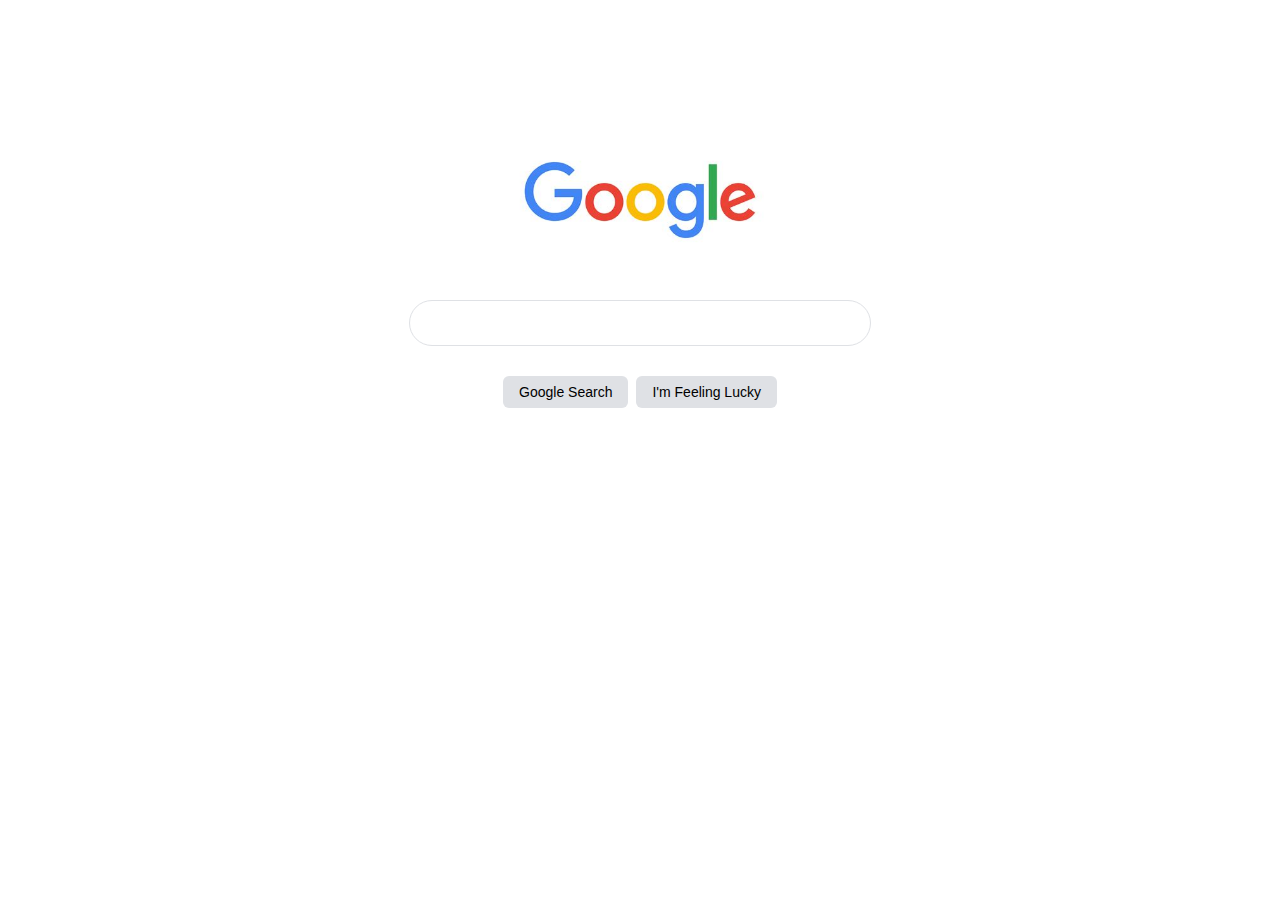
<file: html/index.html>
<!DOCTYPE html>
<html lang="en">
  <head>
    <meta charset="UTF-8" />
    <meta
      http-equiv="X-UA-Compatible"
      content="IE=edge" />
    <meta
      name="viewport"
      content="width=device-width, initial-scale=1.0" />
    <link
      rel="stylesheet"
      href="/css/styles.css" />
    <title>Google page</title>
  </head>
  <body>
    <div class="main">
      <img
        class="logo-img"
        src="/images/google.png" />
      <input
        class="search-input"
        type="text" />
      <div class="btn-wrapper">
        <button class="btn">Google Search</button>
        <button class="btn">I'm Feeling Lucky</button>
      </div>
    </div>
    <!-- <p>We protect your privacy. <a href="blog.html">Learn how.</a></p> -->
  </body>
</html>
</file>
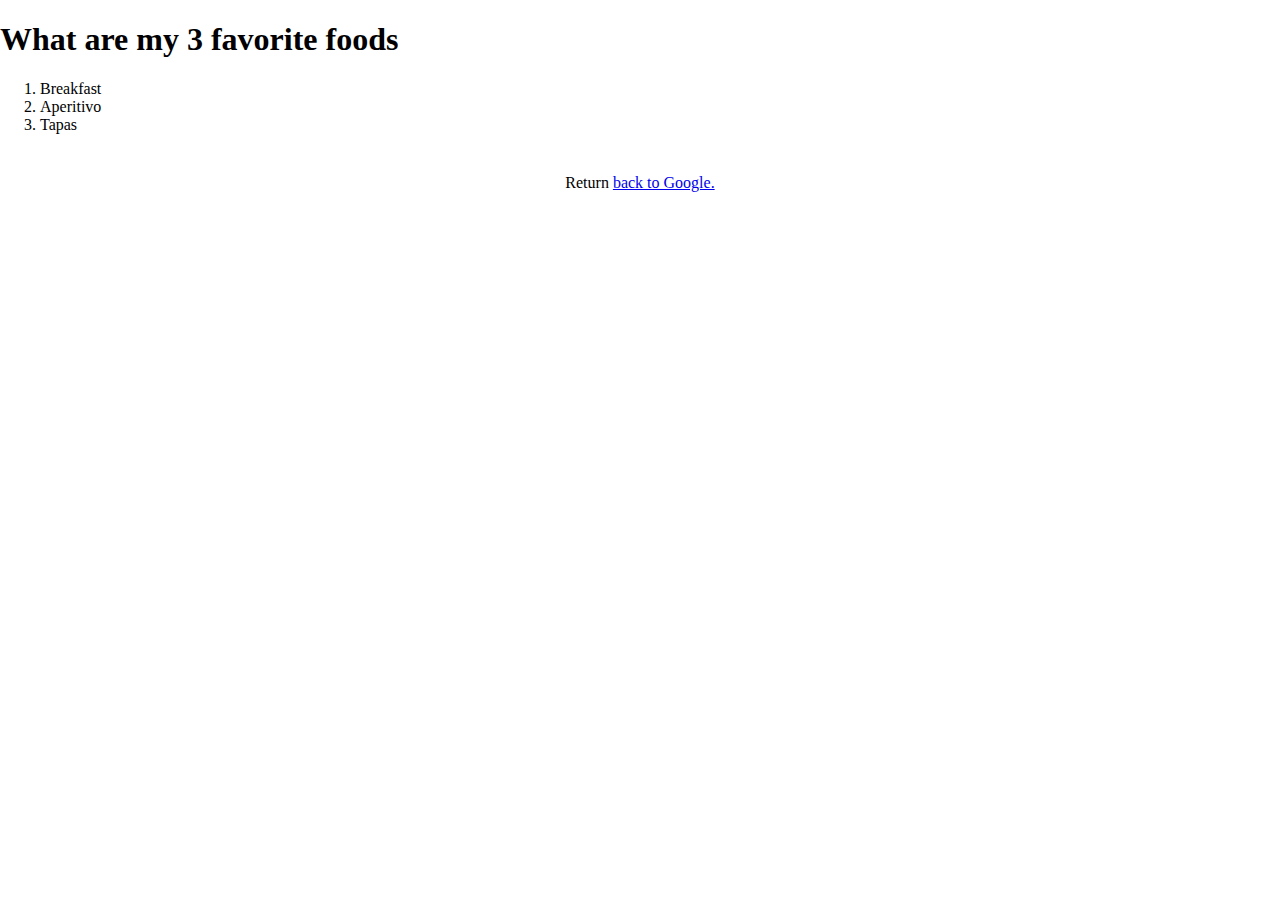
<file: html/blog.html>
<!DOCTYPE html>
<html lang="en">
  <head>
    <meta charset="UTF-8" />
    <meta
      http-equiv="X-UA-Compatible"
      content="IE=edge" />
    <meta
      name="viewport"
      content="width=device-width, initial-scale=1.0" />
    <link
      rel="stylesheet"
      href="/css/personal-website.css" />
    <title>My favorite foods</title>
  </head>
  <body>
    <h1>What are my 3 favorite foods</h1>
    <ol>
      <li>Breakfast</li>
      <li>Aperitivo</li>
      <li>Tapas</li>
    </ol>

    <p>Return <a href="/html/index.html">back to Google.</a></p>
  </body>
</html>
</file>
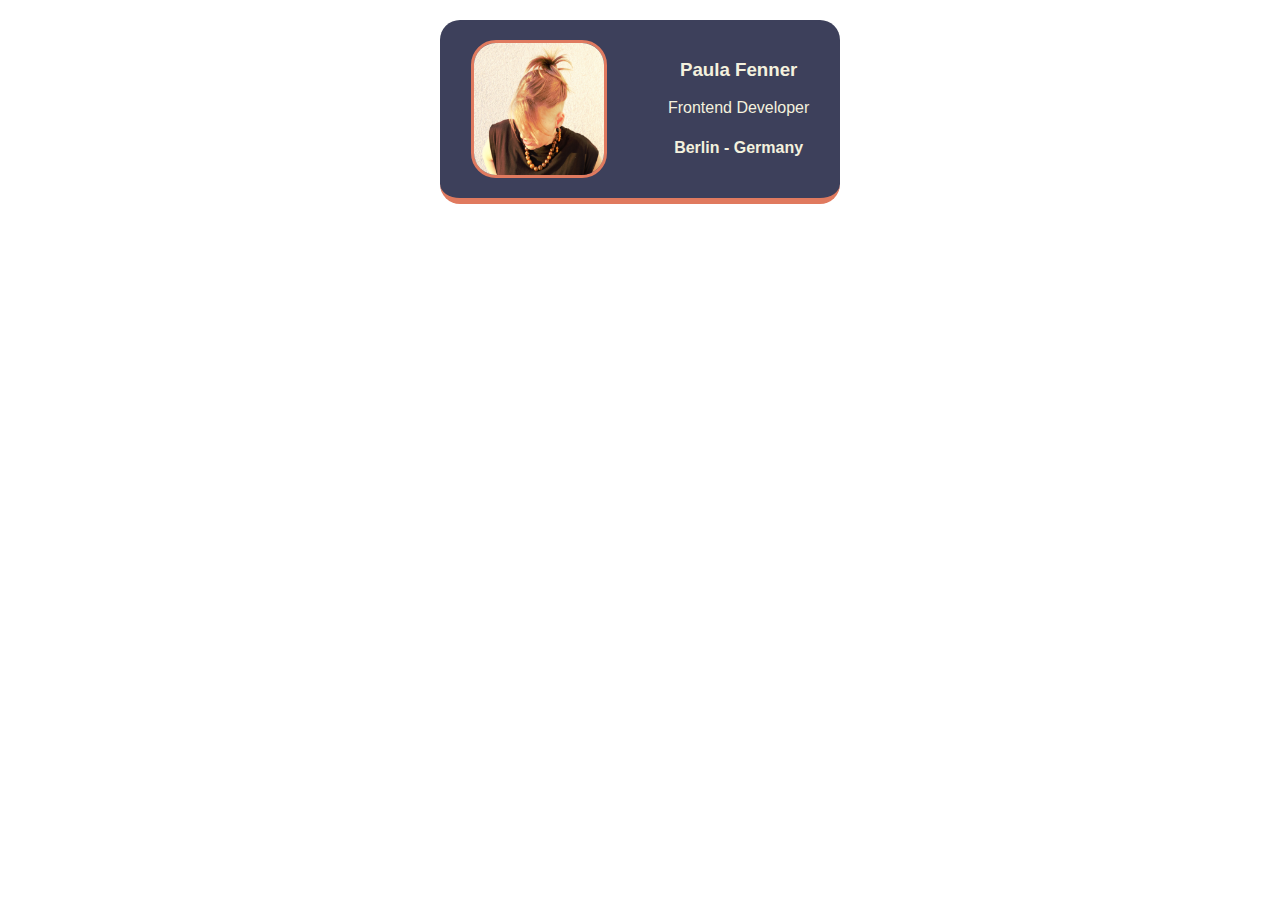
<file: html/card.html>
<html>
  <head>
    <link
      rel="stylesheet"
      href="/css/card.css" />
  </head>
  <body>
    <div class="card">
      <img
        class="avatar"
        src="/images/Profile_Vinted.jpg" />
      <div>
        <h3>Paula Fenner</h3>
        <p>Frontend Developer</p>
        <h4>Berlin - Germany</h4>
      </div>
    </div>
  </body>
</html>
</file>
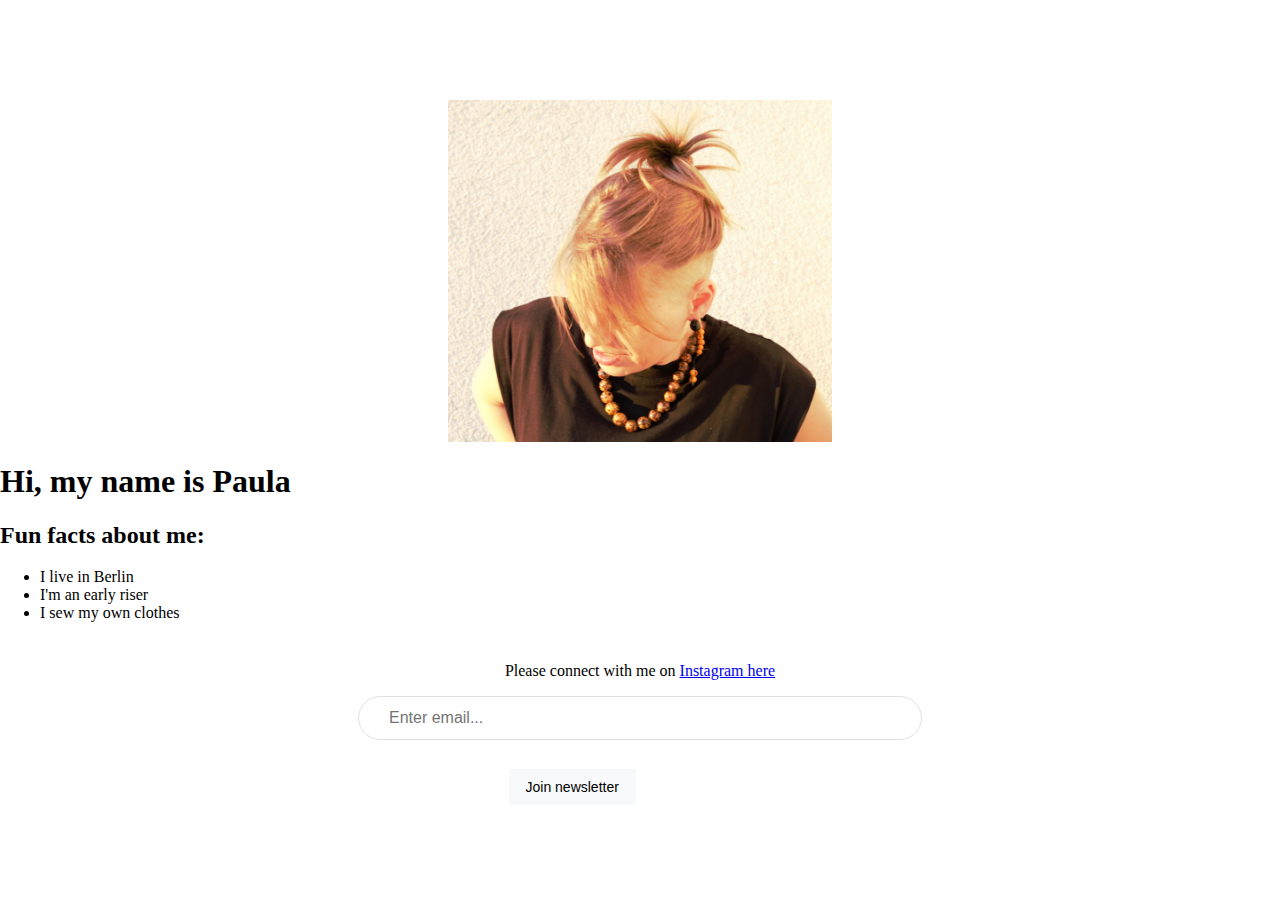
<file: html/personal-website.html>
<!DOCTYPE html>
<html lang="en">
  <head>
    <meta charset="UTF-8" />
    <meta
      http-equiv="X-UA-Compatible"
      content="IE=edge" />
    <meta
      name="viewport"
      content="width=device-width, initial-scale=1.0" />
    <link
      rel="stylesheet"
      href="/css/personal-website.css" />
    <title>Personal website</title>
  </head>
  <body>
    <img
      src="/images/Profile_Vinted.jpg"
      alt="" />
    <h1>Hi, my name is Paula</h1>
    <h2>Fun facts about me:</h2>
    <ul>
      <li>I live in Berlin</li>
      <li>I'm an early riser</li>
      <li>I sew my own clothes</li>
    </ul>
    <p>
      Please connect with me on
      <a
        href="https://www.instagram.com/chez.paula/"
        target="_blank"
        >Instagram here</a
      >
    </p>
    <input
      type="text"
      placeholder="Enter email..." />
    <button>Join newsletter</button>
  </body>
</html>
</file>
<file: css/styles.css>
.main {
  margin-top: 100px;
}

.logo-img {
  display: block;
  width: 300px;
  margin-left: auto;
  margin-right: auto;
}

.search-input {
  display: block;
  width: 400px;
  margin-left: auto;
  margin-right: auto;
  line-height: 24px;
  padding-top: 10px;
  padding-bottom: 10px;
  padding-left: 30px;
  padding-right: 30px;
  border: 1px solid #dfe1e5;
  border-radius: 24px;
}

.btn-wrapper {
  display: flex;
  justify-content: center;
}

.btn {
  margin: 30px 4px 0 4px;
  background: #dfe1e5;
  border: none;
  padding: 8px 16px 8px 16px;
  border-radius: 6px;
  font-size: 14px;
}
</file>
<file: css/personal-website.css>
body,
html {
  margin: 0;
  padding: 0;
}

img {
  width: 30%;
  display: block;
  margin: 100px auto 20px;
  min-width: 272px;
}

input {
  box-sizing: border-box;
  display: block;
  border-radius: 24px;
  border: 1px solid rgb(223, 225, 229);
  height: 44px;
  margin: 0 auto 29px;
  max-width: 564px;
  width: 90%;
  padding-left: 30px;
  font-size: 16px;
}

button {
  box-sizing: border-box;
  margin-top: 0;
  padding: 0 16px;
  font-size: 14px;
  height: 36px;
  background-color: #f8f9fa;
  border: 1px solid #f8f9fa;
  cursor: pointer;
}

button:first-of-type {
  margin-right: 8px;
  margin-left: calc(50% - 131.5px);
}

p {
  margin-top: 40px;
  text-align: center;
}
</file>
<file: css/card.css>
body {
  margin: 20px;
  /*
    Challenge:
    Find a web safe font you like, and add it 
    to your card.
    */
  font-family: Helvetica, sans-serif;
}

.avatar {
  width: 130px;
  border-radius: 25px;
  border: 3px solid #e07a5f;
}

.card {
  width: 400px;
  margin: 0 auto;
  padding: 20px 0;
  display: flex;
  justify-content: space-around;
  text-align: center;
  background: #3d405b;
  color: #f4f1de;
  border-radius: 20px;
  border-bottom: 6px solid #e07a5f;

  /*
    Challenge:
    Find a color palette you like on Coolors.co
    and use it in your business card.
     */
}

.border-blue {
  border: 1px dotted blue;
}

/*
Stretch goals:
Find other ways you can personalize 
the design of your business card, e.g.:
- change the border(s)
- add border radius
- shuffle the layout
- shadows        🤯
- hover effects  🤯🤯
- animations     🤯🤯🤯
*/
</file>
